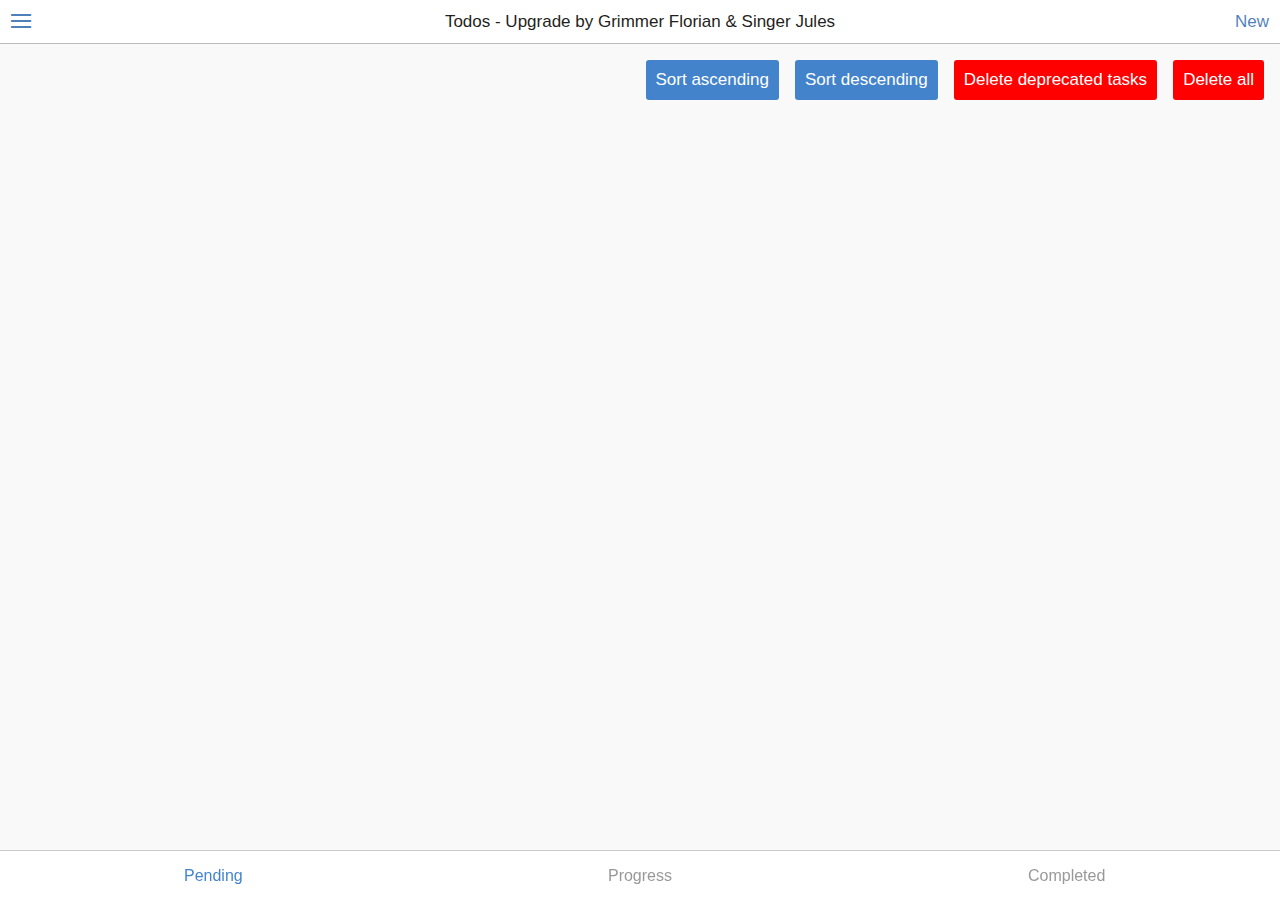
<file: index.html>
<!DOCTYPE html>
<html lang="en">
<head>
  <meta charset="UTF-8">
  <title>Onsen UI Memo App 2.0</title>

  <script src="lib/onsen/js/onsenui.js"></script>

  <script src="js/app.js"></script>
  <script src="js/services.js"></script>
  <script src="js/controllers.js"></script>

  <link rel="stylesheet" href="lib/onsen/css/onsenui.css">
  <link rel="stylesheet" href="lib/onsen/css/onsen-css-components.css">
  <link rel="stylesheet" href="style.css">

</head>

<body>

  <!-- First navigation component: Navigator. This will remain always on top of the app. -->
  <ons-navigator id="myNavigator" page="splitter.html">
  </ons-navigator>


  <!-- Second navigation component: Splitter. This will disappear if the first component changes its content. -->
  <template id="splitter.html">
    <ons-page>
      <ons-splitter id="mySplitter">
        <ons-splitter-side page="html/menu.html" swipeable width="250px" collapse swipe-target-width="50px">
        </ons-splitter-side>
        <ons-splitter-content page="tabbar.html">
        </ons-splitter-content>
      </ons-splitter>
    </ons-page>
  </template>

  <!-- Third navigation component: Tabbar. This will disappear if the first or second components change their content. -->
  <template id="tabbar.html">
    <ons-page id="tabbarPage">
      <ons-toolbar>
        <div class="left">
          <!-- Toolbar-button with different icons depending on the platform. -->
          <ons-toolbar-button component="button/menu">
            <ons-icon icon="ion-navicon, material:md-menu" size="32px, material:24px"></ons-icon>
          </ons-toolbar-button>
        </div>
        <div class="center">Todos - Upgrade by Grimmer Florian & Singer Jules </div>
        <div class="right">
          <!-- Toolbar-button  only visible for iOS/other. -->
          <ons-if platform="ios other">
            <ons-toolbar-button component="button/new-task">New</ons-toolbar-button>
          </ons-if>
        </div>
      </ons-toolbar>

      <!-- Floating Action Button only visible for Android. -->
      <ons-if platform="android">
        <ons-fab position="right bottom" component="button/new-task">
          <ons-icon icon="md-edit"></ons-icon>
        </ons-fab>
      </ons-if>

      <!-- Auto-positioned Tabbar: top on Android, bottom on iOS/other. -->
      <ons-tabbar id="myTabbar" position="auto">
        <ons-tab page="html/pending_tasks.html" label="Pending" active>
        </ons-tab>
        <ons-tab page="html/inprogress_tasks.html" label="Progress">
        </ons-tab>
        <ons-tab page="html/completed_tasks.html" label="Completed">
        </ons-tab>
      </ons-tabbar>
    </ons-page>
  </template>

</body>

</html>
</file>
<file: lib/onsen/css/onsenui.css>
/*! onsenui - v2.5.1 - 2017-07-24 */
/*
Copyright 2013-2015 ASIAL CORPORATION

Licensed under the Apache License, Version 2.0 (the "License");
you may not use this file except in compliance with the License.
You may obtain a copy of the License at

   http://www.apache.org/licenses/LICENSE-2.0

Unless required by applicable law or agreed to in writing, software
distributed under the License is distributed on an "AS IS" BASIS,
WITHOUT WARRANTIES OR CONDITIONS OF ANY KIND, either express or implied.
See the License for the specific language governing permissions and
limitations under the License.

 */

@import url("ionicons/css/ionicons.min.css");
@import url("material-design-iconic-font/css/material-design-iconic-font.min.css");
@import url("font_awesome/css/font-awesome.min.css");

/* custom elements */
ons-page, ons-navigator,
ons-split-view, ons-sliding-menu, ons-tabbar,
ons-gesture-detector {
  display: block;
}

ons-navigator,
ons-tabbar,
ons-splitter,
ons-action-sheet,
ons-dialog,
ons-toast,
ons-alert-dialog {
  position: absolute;
  top: 0;
  left: 0;
  bottom: 0;
  right: 0;
  overflow: hidden;
}

ons-toast {
  pointer-events: none;
}

ons-toast .toast {
  pointer-events: auto;
}

ons-tab {
  -webkit-transform: translate3d(0, 0, 0);
          transform: translate3d(0, 0, 0);
}

ons-page, ons-navigator, ons-tabbar, ons-sliding-menu, ons-split-view, ons-dialog, ons-alert-dialog, ons-action-sheet, ons-toast {
  z-index: 2;
}

ons-fab, ons-speed-dial {
  z-index: 10001;
}

* {
  -webkit-touch-callout: none;
  -webkit-user-select: none;
  -webkit-tap-highlight-color: rgba(0, 0, 0, 0) !important;
}

input, textarea {
  -webkit-user-select: auto;
  -moz-user-select: text;
}

ons-toolbar:not([inline]), ons-bottom-toolbar {
  position: absolute;
  left: 0;
  right: 0;
  z-index: 10000;
}
ons-toolbar:not([inline]) {
  top: 0;
}
ons-bottom-toolbar {
  bottom: 0;
}

.page, .page__content {
  background-color: transparent !important;
  background: transparent !important;
}

.page__content {
  overflow: auto;
  -webkit-overflow-scrolling: touch;
  z-index: 0;
  -ms-touch-action: pan-y;
}

.page.overflow-visible,
.page.overflow-visible .page,
.page.overflow-visible .page__content,
.page.overflow-visible ons-navigator,
.page.overflow-visible ons-splitter {
  overflow: visible;
}

.page.overflow-visible .page__content.content-swiping,
.page.overflow-visible .page__content.content-swiping .page,
.page.overflow-visible .page__content.content-swiping .page__content {
  overflow: auto;
}

.toolbar:not(.toolbar--transparent) + .page__background,
.toolbar:not(.toolbar--cover-content) + .page__background + .page__content {
  top: 44px;
}

.toolbar.toolbar--cover-content + .page__background + .page__content {
  padding-top: 44px;
}

.toolbar--material:not(.toolbar--transparent) + .page__background,
.toolbar--material:not(.toolbar--cover-content) + .page__background + .page__content {
  top: 56px;
}

.toolbar--material.toolbar--cover-content + .page__background + .page__content {
  padding-top: 56px;
}

.page[status-bar-fill] > .page__content {
  top: 20px;
}

.page[status-bar-fill] > .toolbar {
  padding-top: 20px;
  box-sizing: content-box;
}

.page[status-bar-fill] > .toolbar + .page__background + .page__content {
  top: 64px;
}

.page[status-bar-fill] > .toolbar--material + .page__background + .page__content {
  top: 76px;
}

ons-tabbar[status-bar-fill] > .tabbar--top__content {
  top: 71px;
}

ons-tabbar[status-bar-fill] > .tabbar--top {
  padding-top: 22px;
}

ons-tabbar[position="top"] .page[status-bar-fill] > .page__content {
  top: 0px;
}

.toolbar + .page__background + .page__content ons-tabbar[status-bar-fill] > .tabbar--top {
  top: 0px;
}

.toolbar + .page__background + .page__content ons-tabbar[status-bar-fill] > .tabbar--top__content {
  top: 49px;
}

.page-with-bottom-toolbar > .page__content {
  bottom: 44px;
}

.page__content > .list:not(.list--material):first-child {
  margin-top: -1px; /* Avoid double border with toolbar */
}

ons-action-sheet[disabled],
ons-dialog[disabled],
ons-alert-dialog[disabled],
ons-popover[disabled] {
  pointer-events: none;
  opacity: 0.75;
}

ons-list-item[disabled] {
   pointer-events: none;
}

ons-range[disabled] {
  opacity: 0.3;
  pointer-events: none;
}

ons-pull-hook {
  position: relative;
  display: block;
  margin: auto;
  text-align: center;
  z-index: 20002;
}

ons-splitter, ons-splitter-mask, ons-splitter-content, ons-splitter-side {
  display: block;
  position: absolute;
  left: 0;
  right: 0;
  top: 0;
  bottom: 0;
  box-sizing: border-box;
  z-index: 0;
}

ons-splitter-mask {
  z-index: 4;
  background-color: rgba(0, 0, 0, 0.1);
  display: none;
  opacity: 0;
}

ons-splitter-content {
  z-index: 2;
}

ons-splitter-side {
  right: auto;
  z-index: 2;
}

ons-splitter-side[side="right"] {
  right: 0;
  left: auto;
}

ons-splitter-side[mode="collapse"] {
  z-index: 5;
  left: auto;
  right: 100%;
}

ons-splitter-side[side="right"][mode="collapse"] {
  right: auto;
  left: 100%;
}

ons-splitter-side[mode="split"] {
  z-index: 3;
}

ons-toolbar-button > ons-icon[icon*="ion-"] {
  font-size: 26px;
}

ons-range, ons-select {
  display: inline-block;
}

ons-range > input {
  min-width: 50px;
  width: 100%;
}

ons-select > select {
  width: 100%;
}

/*
Copyright 2013-2015 ASIAL CORPORATION

Licensed under the Apache License, Version 2.0 (the "License");
you may not use this file except in compliance with the License.
You may obtain a copy of the License at

   http://www.apache.org/licenses/LICENSE-2.0

Unless required by applicable law or agreed to in writing, software
distributed under the License is distributed on an "AS IS" BASIS,
WITHOUT WARRANTIES OR CONDITIONS OF ANY KIND, either express or implied.
See the License for the specific language governing permissions and
limitations under the License.

 */

ons-carousel {
  display: block;
  position: relative;
  width: 100%;
  overflow: hidden;
}

ons-carousel-item {
  display: block;
  height: 100%;
  visibility: hidden;
}

ons-carousel[fullscreen] {
  position: absolute;
  top: 0px;
  right: 0px;
  left: 0px;
  bottom: 0px;
  box-sizing: border-box;
}

ons-carousel[disabled] {
  pointer-events: none;
  opacity: 0.75;
}

ons-row {
  display: -webkit-box;
  display: -webkit-flex;
  display: -moz-box;
  display: -moz-flex;
  display: -ms-flexbox;
  display: flex;
  -webkit-flex-wrap: wrap;
          flex-wrap: wrap;
  width: 100%;
  box-sizing: border-box;
}

ons-row[vertical-align="top"], ons-row[align="top"] {
  -webkit-box-align: start;
  box-align: start;
  -ms-flex-align: start;
  -webkit-align-items: flex-start;
  -moz-align-items: flex-start;
  align-items: flex-start;
}

ons-row[vertical-align="bottom"], ons-row[align="bottom"] {
  -webkit-box-align: end;
  box-align: end;
  -ms-flex-align: end;
  -webkit-align-items: flex-end;
  -moz-align-items: flex-end;
  align-items: flex-end;
}

ons-row[vertical-align="center"], ons-row[align="center"] {
  -webkit-box-align: center;
  box-align: center;
  -ms-flex-align: center;
  -webkit-align-items: center;
  -moz-align-items: center;
  align-items: center;
  text-align: inherit;
}

ons-row + ons-row {
  padding-top: 0;
}

ons-col {
  -webkit-box-flex: 1;
  -webkit-flex: 1;
  -moz-box-flex: 1;
  -moz-flex: 1;
  -ms-flex: 1;
  flex: 1;
  display: block;
  width: 100%;
  box-sizing: border-box;
}

ons-col[vertical-align="top"], ons-col[align="top"] {
  -webkit-align-self: flex-start;
  -moz-align-self: flex-start;
  -ms-flex-item-align: start;
  align-self: flex-start;
}

ons-col[vertical-align="bottom"], ons-col[align="bottom"] {
  -webkit-align-self: flex-end;
  -moz-align-self: flex-end;
  -ms-flex-item-align: end;
  align-self: flex-end; }

ons-col[vertical-align="center"], ons-col[align="center"] {
  -webkit-align-self: center;
  -moz-align-self: center;
  -ms-flex-item-align: center;
  text-align: inherit;
}


/*
Copyright 2013-2015 ASIAL CORPORATION

Licensed under the Apache License, Version 2.0 (the "License");
you may not use this file except in compliance with the License.
You may obtain a copy of the License at

   http://www.apache.org/licenses/LICENSE-2.0

Unless required by applicable law or agreed to in writing, software
distributed under the License is distributed on an "AS IS" BASIS,
WITHOUT WARRANTIES OR CONDITIONS OF ANY KIND, either express or implied.
See the License for the specific language governing permissions and
limitations under the License.

 */

.ons-icon {
  display: inline-block;
  line-height: inherit;
  font-style: normal;
  font-weight: normal;
  -webkit-font-smoothing: antialiased;
  -moz-osx-font-smoothing: grayscale;
}

:not(ons-toolbar-button):not(ons-action-sheet-button) > .ons-icon--ion {
  line-height: 0.75em;
  vertical-align: -25%;
}

ons-icon[spin] {
  -webkit-animation: ons-icon-spin 2s infinite linear;
  -moz-animation: ons-icon-spin 2s infinite linear;
  animation: ons-icon-spin 2s infinite linear;
}

@-moz-keyframes ons-icon-spin {
  0% {
    -moz-transform: rotate(0deg);
  }
  100% {
    -moz-transform: rotate(359deg);
  }
}

@-webkit-keyframes ons-icon-spin {
  0% {
    -webkit-transform: rotate(0deg);
  }
  100% {
    -webkit-transform: rotate(359deg);
  }
}

@keyframes ons-icon-spin {
  0% {
    -webkit-transform: rotate(0deg);
    transform: rotate(0deg);
  }
  100% {
    -webkit-transform: rotate(359deg);
    transform: rotate(359deg);
  }
}

.ons-icon[rotate="90"] {
  -webkit-transform: rotate(90deg);
  -moz-transform: rotate(90deg);
  transform: rotate(90deg);
}

.ons-icon[rotate="180"] {
  -webkit-transform: rotate(180deg);
  -moz-transform: rotate(180deg);
  transform: rotate(180deg);
}

.ons-icon[rotate="270"] {
  -webkit-transform: rotate(270deg);
  -moz-transform: rotate(270deg);
  transform: rotate(270deg);
}

ons-icon[fixed-width] {
  width: 1.28571429em;
  text-align: center;
}

.ons-icon--lg {
  font-size: 1.33333333em;
  line-height: 0.75em;
  vertical-align: -15%;
}

.ons-icon--2x {
  font-size: 2em;
}

.ons-icon--3x {
  font-size: 3em;
}

.ons-icon--4x {
  font-size: 4em;
}

.ons-icon--5x {
  font-size: 5em;
}

ons-input, ons-radio, ons-checkbox, ons-search-input {
  display: inline-block;
  position: relative;
}

ons-input .text-input,
ons-search-input .search-input {
  width: 100%;
  display: inline-block;
}

ons-input .text-input__label:not(.text-input--material__label) {
  display: none;
}

ons-input:not([float]) .text-input--material__label--active {
  display: none;
}

ons-input[disabled],
ons-radio[disabled],
ons-checkbox[disabled],
ons-search-input[disabled] {
  opacity: 0.5;
  pointer-events: none;
}

ons-input input.text-input--material::-webkit-input-placeholder {
  color: transparent;
}

ons-input input.text-input--material::-moz-placeholder {
  color: transparent;
}

ons-input input.text-input--material:-ms-input-placeholder {
  color: transparent;
}

/*
Copyright 2013-2015 ASIAL CORPORATION

Licensed under the Apache License, Version 2.0 (the "License");
you may not use this file except in compliance with the License.
You may obtain a copy of the License at

   http://www.apache.org/licenses/LICENSE-2.0

Unless required by applicable law or agreed to in writing, software
distributed under the License is distributed on an "AS IS" BASIS,
WITHOUT WARRANTIES OR CONDITIONS OF ANY KIND, either express or implied.
See the License for the specific language governing permissions and
limitations under the License.

 */

ons-progress-bar {
  display: block;
}

ons-progress-circular {
  display: inline-block;
  width: 32px;
  height: 32px;
}

ons-progress-circular > svg.progress-circular {
  width: 100%;
  height: 100%;
}

/*
Copyright 2013-2015 ASIAL CORPORATION

Licensed under the Apache License, Version 2.0 (the "License");
you may not use this file except in compliance with the License.
You may obtain a copy of the License at

   http://www.apache.org/licenses/LICENSE-2.0

Unless required by applicable law or agreed to in writing, software
distributed under the License is distributed on an "AS IS" BASIS,
WITHOUT WARRANTIES OR CONDITIONS OF ANY KIND, either express or implied.
See the License for the specific language governing permissions and
limitations under the License.

 */
.ripple {
  display: block;
  position: absolute;
  overflow: hidden;
  top: 0;
  left: 0;
  right: 0;
  bottom: 0;
  pointer-events: none;
}

.ripple__background {
  background: rgba(255, 255, 255, 0.2);
  position: absolute;
  top: 0;
  left: 0;
  right: 0;
  bottom: 0;
  opacity: 0;
  pointer-events: none;
}

.ripple__wave {
  background: rgba(255, 255, 255, 0.2);
  width: 0;
  height: 0;
  border-radius: 50%;
  position: absolute;
  top: 0;
  left: 0;
  z-index: 0;
  pointer-events: none;
}

/* FIXME */
ons-list-item .ripple__wave,
ons-list-item .ripple__background,
.button--material--flat .ripple__wave,
.button--material--flat .ripple__background {
  background: rgba(189, 189, 189, 0.3);
}

.ripple--light-gray__wave,
.ripple--light-gray__background {
  background: rgba(189, 189, 189, 0.3);
}


/*
Copyright 2013-2015 ASIAL CORPORATION

Licensed under the Apache License, Version 2.0 (the "License");
you may not use this file except in compliance with the License.
You may obtain a copy of the License at

   http://www.apache.org/licenses/LICENSE-2.0

Unless required by applicable law or agreed to in writing, software
distributed under the License is distributed on an "AS IS" BASIS,
WITHOUT WARRANTIES OR CONDITIONS OF ANY KIND, either express or implied.
See the License for the specific language governing permissions and
limitations under the License.

*/

ons-sliding-menu {
  position: absolute;
  left: 0px;
  right: 0px;
  top: 0px;
  bottom: 0px;
  z-index: 0;
  overflow-x: hidden;
}

.onsen-sliding-menu__menu,
.onsen-sliding-menu__main {
  position: absolute;
  top: 0px;
  left: 0px;
  bottom: 0px;
  right: 0px;
  z-index: 0;
  margin: 0;
  padding: 0;
}

.onsen-sliding-menu__menu {
  opacity: 0;
}


/*
Copyright 2013-2015 ASIAL CORPORATION

Licensed under the Apache License, Version 2.0 (the "License");
you may not use this file except in compliance with the License.
You may obtain a copy of the License at

   http://www.apache.org/licenses/LICENSE-2.0

Unless required by applicable law or agreed to in writing, software
distributed under the License is distributed on an "AS IS" BASIS,
WITHOUT WARRANTIES OR CONDITIONS OF ANY KIND, either express or implied.
See the License for the specific language governing permissions and
limitations under the License.

*/

ons-split-view {
  position: absolute;
  left: 0px;
  right: 0px;
  top: 0px;
  bottom: 0px;
  z-index: 0;
  overflow: hidden;
}

.onsen-split-view__secondary {
  opacity: 0;
  width: 100%;
}

.onsen-split-view__secondary,
.onsen-split-view__main {
  position: absolute;
  top: 0px;
  left: 0px;
  bottom: 0px;
  right: 0px;
  z-index: 0;
  overflow-x: hidden; 
}
</file>
<file: style.css>
/*****************
 *** Custom CSS ***
 *****************/

ons-input[type=text] {
  width: 90%;
}

ons-button[modifier=large] {
  width: initial;
  margin: 10px;
}

ons-splitter-side[side="left"][animation="overlay"] {
  border-right: 1px solid rgba(0, 0, 0, 0.1);
}

.highlight {
  background-color: lightyellow;
  color: rgba(255, 0, 0, 0.7);
}

.left-label {
  width: 30%;
  font-size: 16px;
  color: #666
}

.tasksActions {
  display: flex;
  justify-content: flex-end;
  gap : 1rem;
  margin-right: 1rem;
  margin-top: 1rem;
}

.deleteAction {
  display: block;
  background-color: red;
}


/********************
 *** Animation CSS ***
 ********************/

#tabbarPage .list {
  background-color: grey;
  overflow-x: hidden;
  margin-top: -1px;
  border-bottom: 1px solid #ccc;
}

#tabbarPage .list-item {
  min-height: 0;
  height: 44px;
  background-color: white;
  margin: 1px 0 -1px 0;
}

#tabbarPage .list-item--material {
  height: 56px;
}

.list-title {
  margin-top: 12px;
}

.hide-children * {
  overflow: hidden;
}

.animation-swipe-right {
  pointer-events: none;
  -webkit-animation: swipe-right .9s ease-in-out forwards;
          animation: swipe-right .9s ease-in-out forwards;
}

.animation-swipe-left {
  pointer-events: none;
  -webkit-animation: swipe-left .9s ease-in-out forwards;
          animation: swipe-left .9s ease-in-out forwards;
}

.animation-remove {
  pointer-events: none;
  -webkit-animation: remove .7s ease-in-out forwards;
          animation: remove .7s ease-in-out forwards;
}

@-webkit-keyframes swipe-right {
  0% {
    -webkit-transform: translateX(0);
            transform: translateX(0);
  }
  10% {
    -webkit-transform: translateX(-3%);
            transform: translateX(-3%);
  }
  100% {
    -webkit-transform: translateX(100%);
            transform: translateX(100%);
    height: 0;
    opacity: 0.3;
  }
}

@keyframes swipe-right {
  0% {
    -webkit-transform: translateX(0);
            transform: translateX(0);
  }
  10% {
    -webkit-transform: translateX(-3%);
            transform: translateX(-3%);
  }
  100% {
    -webkit-transform: translateX(100%);
            transform: translateX(100%);
    height: 0;
    opacity: 0.3;
  }
}

@-webkit-keyframes swipe-left {
  0% {
    -webkit-transform: translateX(0);
            transform: translateX(0);
  }
  10% {
    -webkit-transform: translateX(3%);
            transform: translateX(3%);
  }
  100% {
    -webkit-transform: translateX(-100%);
            transform: translateX(-100%);
    height: 0;
    opacity: 0.3;
  }
}

@keyframes swipe-left {
  0% {
    -webkit-transform: translateX(0);
            transform: translateX(0);
  }
  10% {
    -webkit-transform: translateX(3%);
            transform: translateX(3%);
  }
  100% {
    -webkit-transform: translateX(-100%);
            transform: translateX(-100%);
    height: 0;
    opacity: 0.3;
  }
}

@-webkit-keyframes remove {
  0% {
    opacity: 1;
  }
  100% {
    opacity: 0.1;
    height: 0;
  }
}

@keyframes remove {
  0% {
    opacity: 1;
  }
  100% {
    opacity: 0.1;
    height: 0;
  }
}
</file>
